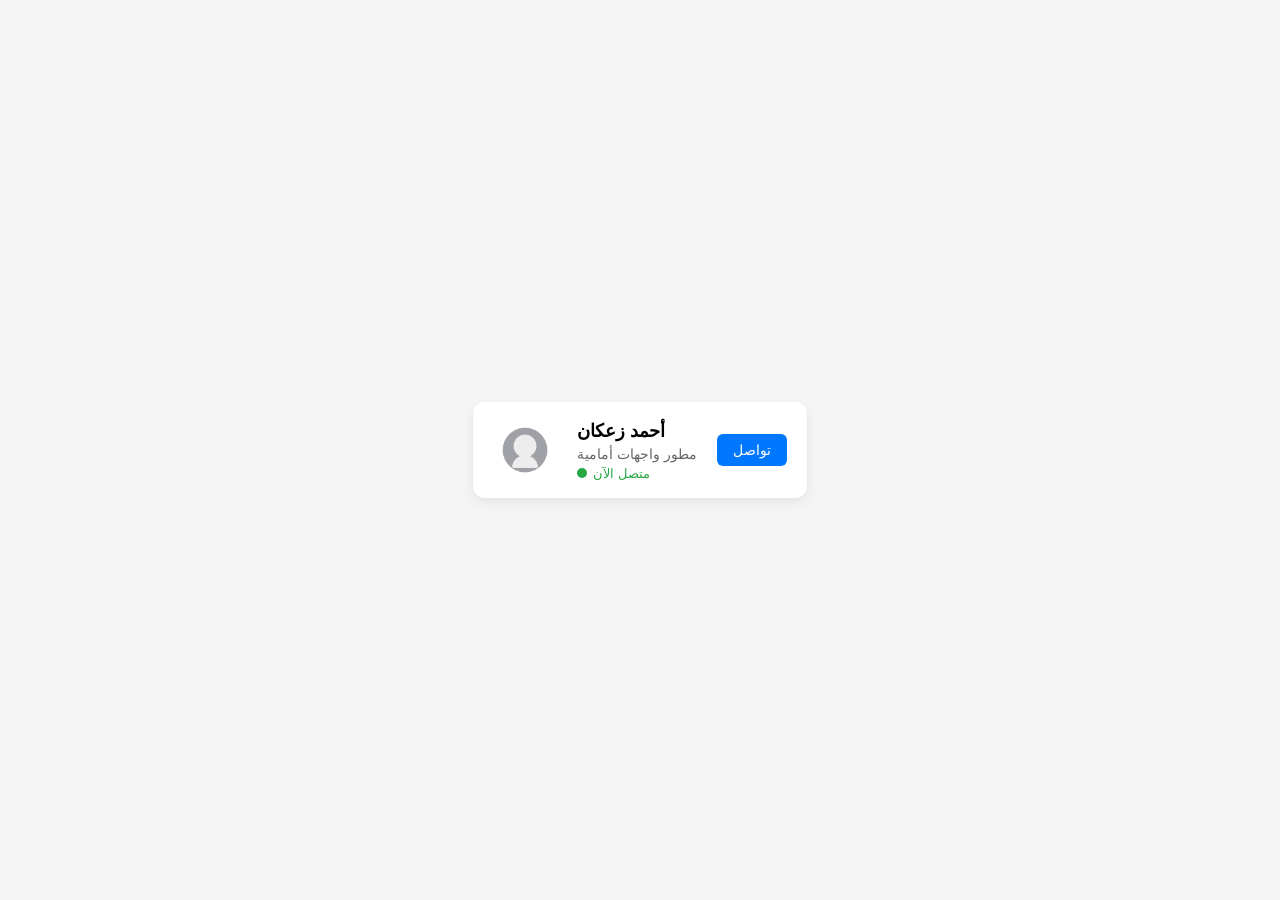
<file: index.html>
<!DOCTYPE html>
<!-- تعريف نوع المستند: يخبر المتصفح أننا نستخدم HTML5 -->
<html lang="en">
<!-- تحديد لغة الصفحة، ويمكنك تغييرها إلى "ar" إذا أردت -->

<head>
    <meta charset="UTF-8">
    <!-- تحديد ترميز النص ليظهر المحتوى العربي بشكل صحيح -->

    <meta name="viewport" content="width=device-width, initial-scale=1.0">
    <!-- يجعل التصميم متجاوبًا مع شاشات الجوال -->

    <title>محاذاة العناصر على المحور المتعامد (Cross Axis)</title>
    <!-- عنوان الصفحة الذي يظهر في تبويب المتصفح -->

    <link rel="stylesheet" href="style.css">
    <!-- ربط ملف CSS الخارجي الذي يحتوي على التنسيقات -->
</head>

<body>
    <!-- بداية محتوى الصفحة -->

    <div class="user-card">
        <!-- الحاوية الأساسية لبطاقة المستخدم، سيتم تطبيق Flexbox عليها -->

        <img src="avatar.jpg" class="avatar">
        <!-- صورة المستخدم - سيتم تنسيقها من خلال كلاس avatar -->

        <div class="info">
            <!-- قسم المعلومات النصية الخاصة بالمستخدم -->

            <h3>أحمد زعكان</h3>
            <!-- اسم المستخدم -->

            <p class="role">مطور واجهات أمامية</p>
            <!-- الوظيفة أو الدور -->

            <div class="status">
                <!-- حالة المستخدم (متصل / غير متصل) -->

                <span class="dot"></span>
                <!-- نقطة خضراء صغيرة تشير إلى أن المستخدم متصل -->

                <span>متصل الآن</span>
                <!-- نص الحالة -->
            </div>
        </div>

        <button class="contact-btn">تواصل</button>
        <!-- زر للتواصل مع المستخدم -->
    </div>

</body>
</html>
</file>
<file: style.css>
*{
    margin: 0;                 /* إزالة الهوامش الافتراضية من جميع العناصر */
    padding: 0;                /* إزالة الحشوات الافتراضية */
    box-sizing: border-box;    /* يجعل القياسات تشمل الحواف والحدود لضبط التصميم */
}

body{
    font-family: 'Arial', sans-serif; /* اختيار خط واضح للقراءة */
    background-color: #f5f5f5;        /* لون خلفية خفيف للصفحة */
    display: flex;                    /* جعل الصفحة تستخدم Flexbox */
    justify-content: center;          /* محاذاة المحتوى أفقيًا في المنتصف */
    align-items: center;              /* محاذاة المحتوى عموديًا في المنتصف */
    height: 100vh;                    /* جعل ارتفاع الصفحة يساوي ارتفاع الشاشة */
}

.user-card {
    display: flex;                    /* تحويل البطاقة إلى Flexbox */
    align-items: center;              /* محاذاة الصورة والمعلومات والزر عموديًا */
    gap: 20px;                        /* مسافة بين العناصر داخل البطاقة */
    padding: 16px 20px;               /* حشوات داخلية للبطاقة */
    background-color: #ffffff;        /* خلفية بيضاء للبطاقة */
    border-radius: 12px;              /* زوايا دائرية للبطاقة */
    box-shadow: 0 4px 12px rgba(0,0,0,0.08); /* ظل خفيف لإعطاء عمق بصري */
    max-width: 420px;                 /* منع البطاقة من التمدد أكثر من اللازم */
}

.avatar {
    width: 64px;                      /* عرض الصورة */
    height: 64px;                     /* ارتفاع الصورة */
    border-radius: 50%;               /* جعل الصورة دائرية */
    object-fit: cover;                /* قص الصورة لتناسب الإطار دون تشويه */
}

.info h3 {
    margin: 0;                        /* إزالة الهوامش حول الاسم */
    font-size: 18px;                  /* حجم خط مناسب */
    font-weight: 600;                 /* جعل الخط أثقل قليلاً */
}

.role {
    margin: 4px 0;                    /* مسافة بسيطة فوق وتحت النص */
    color: #666;                      /* لون رمادي للنص */
    font-size: 14px;                  /* حجم خط أصغر للوظيفة */
}

.status {
    display: flex;                    /* ترتيب النقطة والنص بجانب بعض */
    align-items: center;              /* محاذاة عمودية بين النقطة والنص */
    gap: 6px;                         /* مسافة بين النقطة والنص */
    margin-top: 4px;                  /* مسافة بسيطة فوق حالة المستخدم */
    font-size: 13px;                  /* حجم خط صغير */
    color: #28a745;                   /* لون أخضر للدلالة على الاتصال */
}

.dot {
    width: 10px;                      /* عرض النقطة */
    height: 10px;                     /* ارتفاع النقطة */
    background-color: #28a745;        /* لون أخضر */
    border-radius: 50%;               /* جعلها دائرية */
}

.contact-btn {
    margin-left: auto;                /* دفع الزر إلى أقصى اليمين في الاتجاه العربي */
    padding: 8px 16px;                /* حشوات داخلية للزر */
    background-color: #0077ff;        /* لون أزرق للزر */
    color: #fff;                      /* لون النص أبيض */
    border: none;                     /* إزالة الحدود الافتراضية */
    border-radius: 6px;               /* زوايا دائرية للزر */
    cursor: pointer;                  /* تغيير شكل المؤشر عند المرور */
    font-size: 14px;                  /* حجم خط مناسب */
}

.contact-btn:hover {
    background-color: #0056b3;        /* لون أغمق عند المرور على الزر */
     
}
</file>
